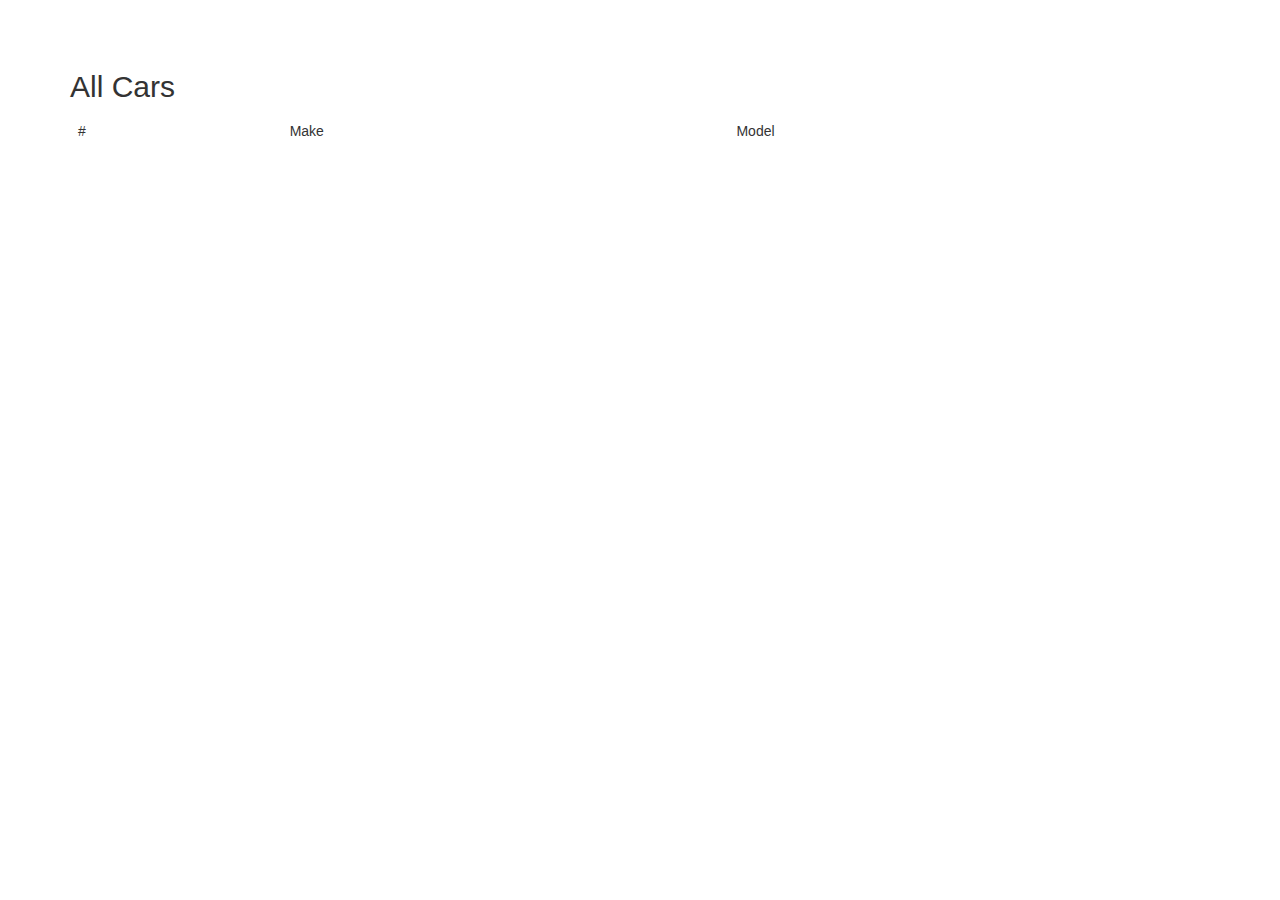
<file: StockCheckWebAppApi2/Index.html>
﻿<!DOCTYPE html>
<html xmlns="http://www.w3.org/1999/xhtml">
<head>
    <meta charset="utf-8">
    <meta http-equiv="X-UA-Compatible" content="IE=edge">
    <meta name="viewport" content="width=device-width, initial-scale=1.0">

    <title>Car List App</title>
    <link href="./Content/bootstrap.min.css" rel="stylesheet">
    <link href="./Content/Site.css" rel="stylesheet">
</head>
<body>

    <div class="container">
        <h2 class="sub-header">All Cars</h2>
        <table id="cars" class="table">
            <thead>
                <tr>
                    <td>#</td>
                    <td>Make</td>
                    <td>Model</td>
                </tr>
            </thead>
            <tbody />
        </table>
    </div>

    <script src="http://ajax.aspnetcdn.com/ajax/jQuery/jquery-2.0.3.min.js"></script>
    <script src="./Scripts/main.js"></script>
</body>
</html>
</file>
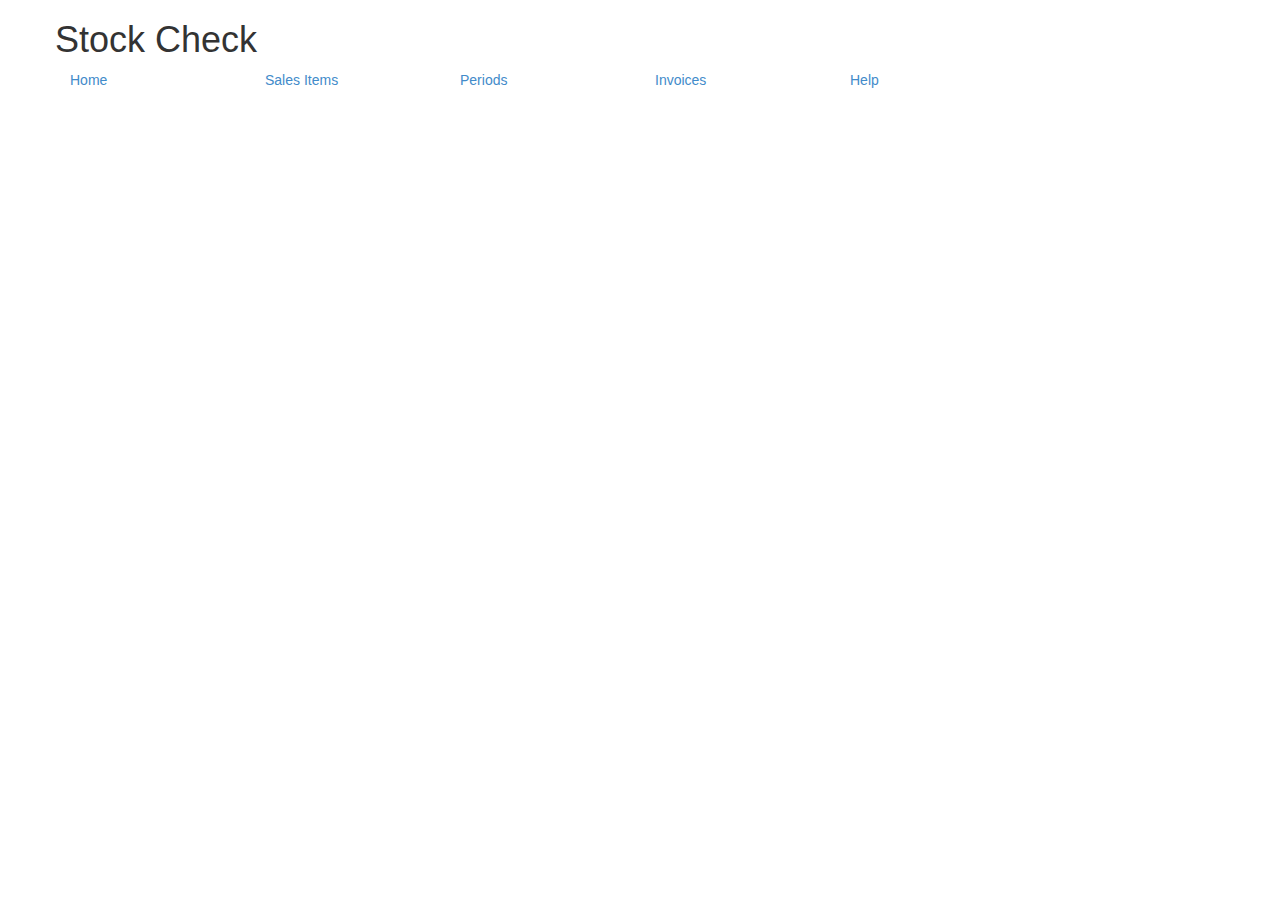
<file: StockCheck/StockCheckWebApi/default.html>
﻿<!doctype html>
<html lang="en" ng-app="stockCheck">
<head>
    <meta charset="utf-8">
    <title>StockCheck</title>
    <link href="Content/Site.css" rel="stylesheet" />
    <link href="Content/bootstrap.css" rel="stylesheet" />
    <script src="Scripts/angular.js"></script>
    <script src="Scripts/angular-route.js"></script>
    <script src="Scripts/angular-resource.js"></script>
    <script src="Scripts/angular-ui/ui-bootstrap-tpls.js"></script>
    <script src="Scripts/i18n/angular-locale_en-gb.js"></script>
    <script src="Scripts/peg-0.8.0.min.js"></script>
    <script src="Scripts/app.js"></script>
    <script src="Scripts/Controllers.js"></script>
    <script type="text/javascript">
    </script>
</head>
<body>

    <div class="container">

        <div class="row">
            <h1>Stock Check</h1>
        </div>
        <div class="row">
            <div class="col-md-2"><a href="#/">Home</a></div>
            <div class="col-md-2"><a href="#/sales-items">Sales Items</a></div>
            <div class="col-md-2"><a href="#/periods">Periods</a></div>
            <div class="col-md-2"><a href="#/invoices">Invoices</a></div>
            <div class="col-md-2"><a href="#/help">Help</a></div>
        </div>
        <div class="divider"></div>
        <div ng-view></div>
    </div>
</body>
</html>
</file>
<file: StockCheckWebAppApi2/Content/Site.css>
﻿body {
    padding-top: 50px;
    padding-bottom: 20px;
}

/* Set padding to keep content from hitting the edges */
.body-content {
    padding-left: 15px;
    padding-right: 15px;
}

.sub-header {
    margin-left: 0;
    margin-right: 0;
    background-color: #fff;
    border-width: 1px;
    border-color: #ddd;
    border-radius: 4px 4px 0 0;
    box-shadow: none;
}
</file>
<file: StockCheck/StockCheckWebApi/Content/Site.css>
﻿.nav, .pagination, .carousel, .panel-title a { cursor: pointer; }
</file>
